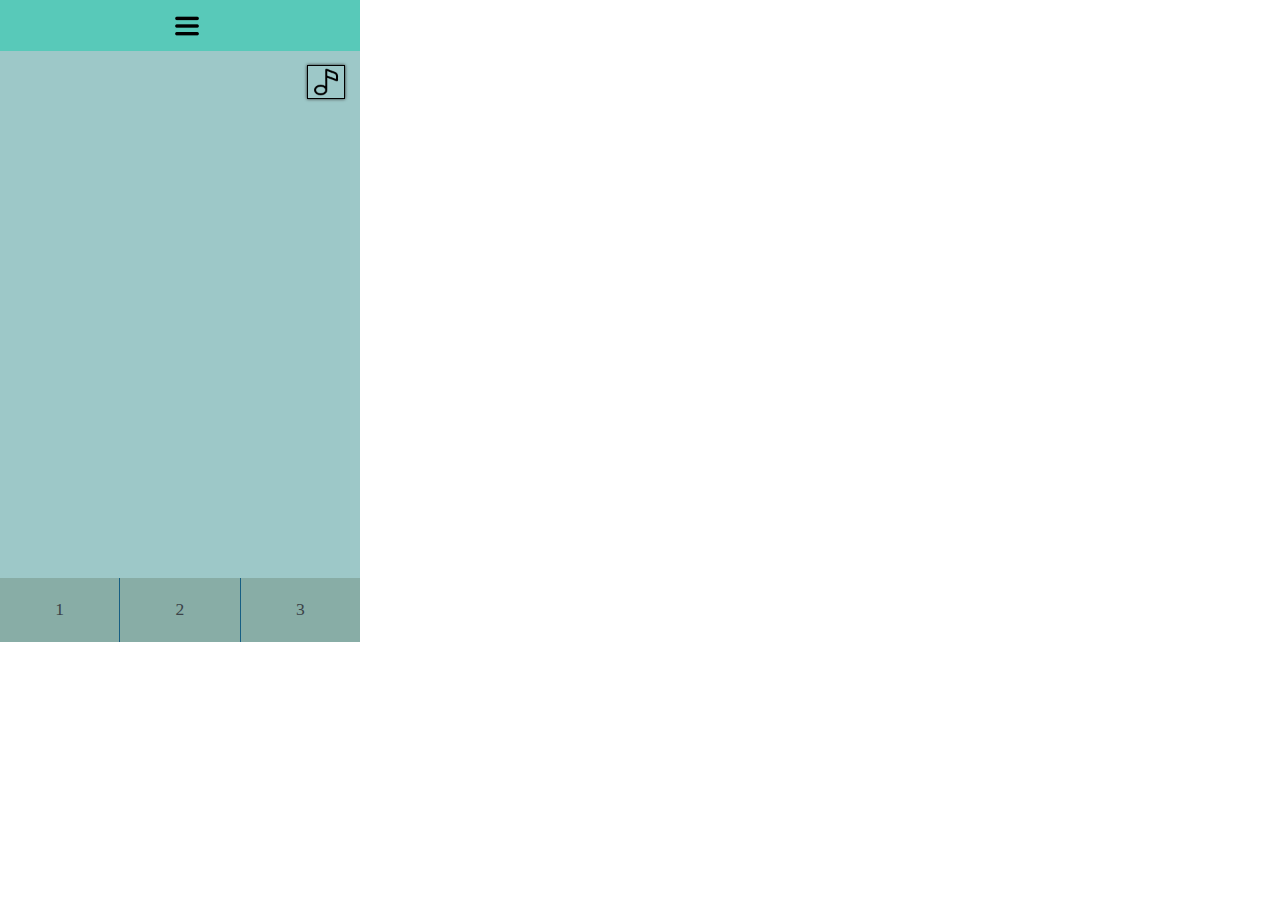
<file: myPhone/index.html>
<!DOCTYPE html>
<html lang="en">
<head>
    <meta charset="UTF-8">
    <meta name="viewport" content="width=device-width, initial-scale=1.0">
    <title>Document</title>
    <script src="js.js"></script>
    <link rel="shortcut icon" href="img/favicon.ico" type="image/x-icon">
    <style>
        *{
            margin:0;
            padding:0;
            list-style:none;
            text-decoration:none;
        }
        article{
            width:360px;   
            height:642px;
            position:relative;
            overflow:hidden;
        }
        #page{
            width:100%;
            height:100%;
            position:absolute;
            z-index: 1;
        }
        #page>section{
            width:360px;
            height:642px;
            float:left;
        }
        #main-page{background: #9DC8C8}
        #page>section:nth-of-type(2){background:#69b076}
        #page>section:nth-of-type(3){background:#5654a2}
        #Btn{
            background:#88ada6;
            width:100%;
            height:10%;
            bottom:0;
            position:absolute;
            display:flex;
            align-items:center;
            z-index: 3;
        }
        #Btn>li{
            flex:1 1 30%;
            min-height:100%;
            display:flex;
            font-size:1.1em;
            border-right:1px solid #165e83;
            align-items:center;
            justify-content:center;
            color:#3b4348;
        }
        #Btn>li:last-child{border:none;}
        #more{
            position:absolute;
            width:100%;
            height:40%;
            background: rgba(88, 201, 185,1);
            z-index: 10;
            top:-32%;
        }
        #more>ul{
            display:flex;
            width:100%;
            height:80%;
            flex-direction:column;
            align-items:center;
            justify-content:space-evenly;
        }
        #more>ul>li{
            border-radius:3%;
            box-shadow:0 0 2px #000;
            height:20%;
            width:50%;
            display:flex;
            align-items:center;
            justify-content:center;
            cursor:pointer;
        }
        #more>ul>li>a{
            width:100%;
            height:100%;
            display:flex;
            align-items:center;
            justify-content:center;
            color:#3b4348;
        }
        #show{
            width:100%;
            height:20%;
            display:flex;
            align-items:center;
            justify-content:center;
        }
        #show>img{width:24px;height:24px; cursor:pointer; margin-left:4%;}
        #more>ul>li:nth-of-type(1){background:#ee827c}
        #more>ul>li:nth-of-type(2){background:#f0908d}
        #more>ul>li:nth-of-type(3){background:#f2a0a1}
        #main-page {
            display:flex;
            flex-direction:column;
            align-items:center;
        }
        .music{
            margin-top:18%;
            position:absolute;
            right:15px;
            box-shadow: 0 0 3px rgb(39, 34, 34);
            width:10%;
            height:5%;
            border:1px solid black;
            display:flex;
            justify-content:center;
            z-index: 4;
        }
        .music>img{
            width:32px;
            height:32px;
            display:inline-block;
            animation-name:sway;
            animation-timing-function:ease-in-out;
            animation-duration:1s;
            animation-iteration-count:infinite;
            animation-direction:alternate;
            animation-play-state:paused;
        }
        .sentence{
            width:70%;
            min-height:20%;
            margin-top:60%;
            font-size:1.2em;
            font-family: 'Courier New', Courier, monospace;
            line-height:25px;
            text-indent:2em;
        }
        #message>img, #from>bdo>img{
            width:16.8px;
            height:16.8px;
            display:inline-block;
        }
        #from{
            margin-top:19px;
            min-width:100%;
            height:20%;
            text-indent:0;
            position:relative;
            display:flex;
            justify-content: flex-end;
        }
        @keyframes sway{
            0%{
                transform:rotate(-20deg);
            }
            100%{
                transform:rotate(20deg);
            }
        }
    </style>
        <script>
            window.onload=()=>
            {
                    oPage_width();
                    varyPage();
                    loadMusic();
                    loadText(2);
                    //1 ==> music 评论
                    //2 ==> sentence
                    dropPage();
            }
    
        </script>
</head>
<body>
    <article>
        <div id="more">
            <ul>
                <li><a href="main/mainWeb/index.html">主页</a></li>
                <li><a href="main/mainWeb/login.html">登录</a></li>
                <li><a href="main/Iphone/index.html">关于</a></li>
            </ul>
            <div id="show"> <img src="img/more.png" alt=""></div>
        </div>
        <div class="music"><img src="img/Music.png" alt=""></div>
        <div id="page">
            <section id="main-page">
                <div class="sentence">
                    <div id="message"></div>
                <div id="from">
                    <bdo dir="rtl"></bdo>
                </div>
                </div>
            </section>
            <section></section>
            <section></section>
        </div>

        <ul id="Btn">
            <li>1</li>
            <li>2</li>
            <li>3</li>
        </ul>
    </article>
</body>
</html>
</file>
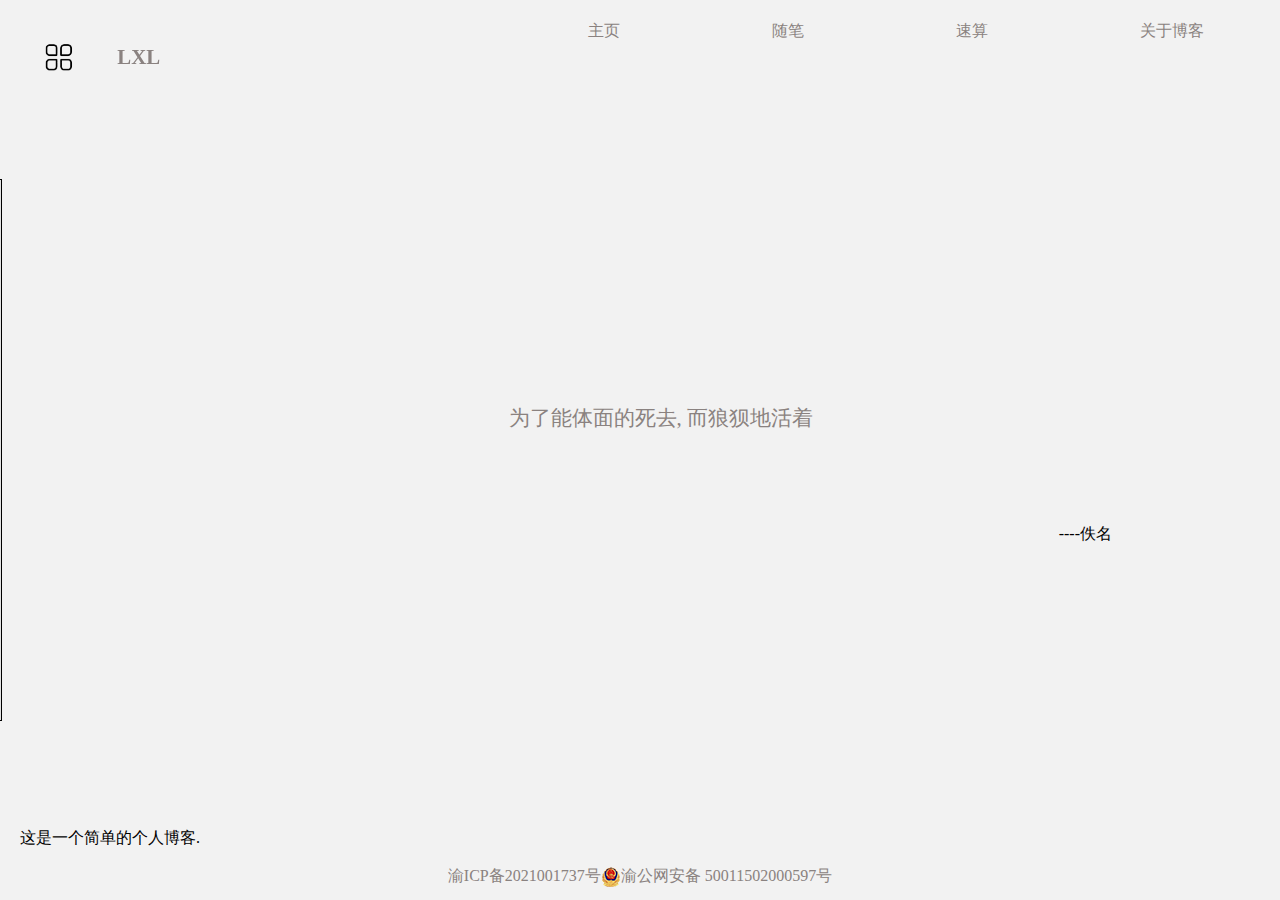
<file: myweb/index.html>
<!DOCTYPE html>
<html lang="en">
<head>
    <meta charset="UTF-8">
    <meta name="viewport" content="width=device-width, initial-scale=1.0">
    <title>LXL</title>
    <script src="js/myFuntion.js" async></script>
    <link rel="Shortcut" href="img/1.ico">
    <link rel="Bookmark" href="img/1.ico">
    <link rel="shortcut icon" href="img/1.ico" type="image/x-icon">
    <link rel="stylesheet" href="css/public.css">
    <link rel="stylesheet" href="css/main.css">
    <script>
        window.onload=()=>
        {
            //1 点击more, show(nav), 
            slip();
            //2 页面load, 获取语句
            loadText('https://v1.hitokoto.cn',0);
        }
    </script>
</head>
<body class="select" oncontextmenu="window.event.returnValue=false;" oncopy="return false">
    <article id="box">
        <header>
            <div id="title">
                <img src="img/more.png" alt="more picture">
                <a href="javascript:;">LXL</a>
            </div>
            <ul id="nav">
                <li><a href="javascript:;">主页</a></li>
                <li><a href="note.html">随笔</a></li>
                <li><a href="cal.html">速算</a></li>
                <li><a href="javascript:;">关于博客</a></li>
            </ul>
        </header>

        <nav id="slip">
            <ul>
                <li><a href="javascript:;">主页</a></li>
                <li><a href="note.html">随笔</a></li>
                <li><a href="cal.html">速算</a></li>
                <li><a href="calendar.html">日历</a></li>
                <li><a href="time.html">Time</a></li>
                <li><a href="javascript:;">关于博客</a></li>
            </ul>
        </nav>

        <main>
            <div id="content">&nbsp;</div>
            <div id="from">&nbsp;</div>
        </main>

        <footer>
            
            <div id="more">
                这是一个简单的个人博客.
            </div>
            <div id="Bei">
                <a href="https://beian.miit.gov.cn/" target="_blank">渝ICP备2021001737号</a>
                <img src="img/备案图标.png" alt="">
                <a target="_blank" href="http://www.beian.gov.cn/portal/registerSystemInfo?recordcode=50011502000597" >渝公网安备 50011502000597号</a>
            </div>
        </footer>
    </article>
    <script src="js/slide.js"></script>
</body>
</html>
</file>
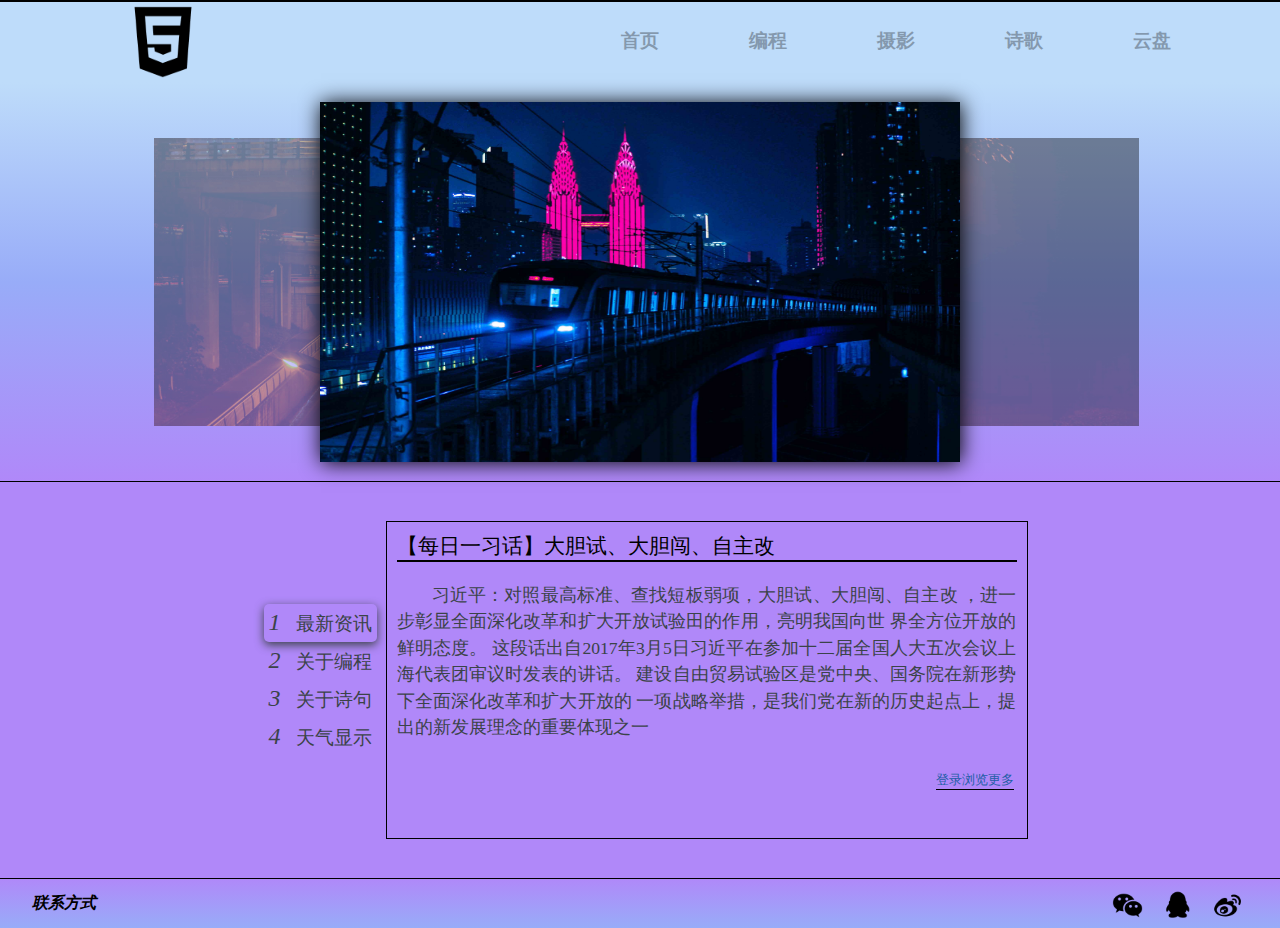
<file: myPhone/main/mainWeb/index.html>
<!DOCTYPE html>
<html lang="en">
<head>
	<meta charset="UTF-8">
	<meta name="viewport" content="width=device-width, initial-scale=1.0">
	<meta http-equiv="X-UA-Compatible" content="ie=edge">
	<link rel="shortcut icon" href="img/icon/favicon.ico" type="image/x-icon">
	<link rel="stylesheet" href="css/sheet.css">
	<title>主页</title>
</head>
<body>
		<header ondragstart="return false">
			<div class="top">
				<a href="../Iphone/index.html"><img src="img/icon/logo_html5.png" /></a>
				<nav>
					<a href="javascript:;">首页</a>
					<a href="javascript:;">编程</a>
					<a href="javascript:;">摄影</a>
					<a href="javascript:;">诗歌</a>
					<a href="javascript:;">云盘</a>
				</nav>
			</div>
		</header>

		<section id="x" class="banner">
			<div id="Btn-left"><img src="img/1.png" /></div>
			<div id="Btn-right"><img  src="img/1.png" /></div>


			<a class="Mark-left"></a>
			<a class="Mark-right"></a>
			<ul>
				<li class="left scale"><img  src="img/1.jpg" /></li>
				<li class="center"><img src="img/2.jpg"/></li>
				<li class="right scale"><img src="img/3.jpg"/></li>
			</ul>
		</section>
		<section class="text" ondragstart="return false;">
			<nav class="catalog">
				<ul>
					<li class="toBig">1最新资讯</li>
					<li>2关于编程</li>
					<li>3关于诗句</li>
					<li>4天气显示</li>
				</ul>
			</nav>

			<main>
				<div class="ov1">
					<p>【每日一习话】大胆试、大胆闯、自主改</p>
					<div class="content">
						习近平：对照最高标准、查找短板弱项，大胆试、大胆闯、自主改
						，进一步彰显全面深化改革和扩大开放试验田的作用，亮明我国向世
						界全方位开放的鲜明态度。
						这段话出自2017年3月5日习近平在参加十二届全国人大五次会议上
						海代表团审议时发表的讲话。
						建设自由贸易试验区是党中央、国务院在新形势下全面深化改革和扩大开放的
						一项战略举措，是我们党在新的历史起点上，提出的新发展理念的重要体现之一
					</div>
				</div>
				<div class="ov2">
					<p>Joseph Marie Jacquard用打孔卡为一台织布机编写指令</p>
					<div class="content">
						在挂毯上织出了“hello, world”字样。当时的reddit网友对这项工作的反响并不热
						烈，因为它既缺少尾递归调用，又不支持并发，而且甚至都没有注意在拼写时恰当地区分大小写。
						Jacquard织布机是第一台可进行程序控制的织布机。用打孔卡进行编程的概念，直到电
						子计算机被发明出来之后仍然被广泛运用。
						最早的Hello World程序（出自K&R C）打印的是全小写的字符串："hello, world"。
						在许多英文技术社区里，不正确地使用大小写发贴会被视作是小白的行为。（如把“Python”拼
						作“python”，把“FreeBSD”拼作“freebsd”，把“Qt”拼作“QT”）
					</div>
				</div>
				<div class="ov3">
					<p>&nbsp;&nbsp;关于诗句</p>
					<div class="content">
					</div>
				</div>
				<div class="ov4">
					<p>&nbsp;&nbsp;天气显示</p>
					<div class="content">
					</div>
				</div>

				<a href="login.html">登录浏览更多</a>
			</main>
		</section>
		

		<footer>
			<address><a href="javascript:;" onclick="myTel()">联系方式</a></address>
			<span>
				<a href="javascript:;"><img src="img/icon/weib.png"/></a>
				<a href="javascript:;"><img src="img/icon/QQ.png"/> </a>
				<a href="javascript:;"><img src="img/icon/wechat.png"/></a>
			</span>
		</footer>

		<script src="./js/js_pass.js"></script>
		<script src="./js/Js_use.js"></script>
</body>
</html>
</file>
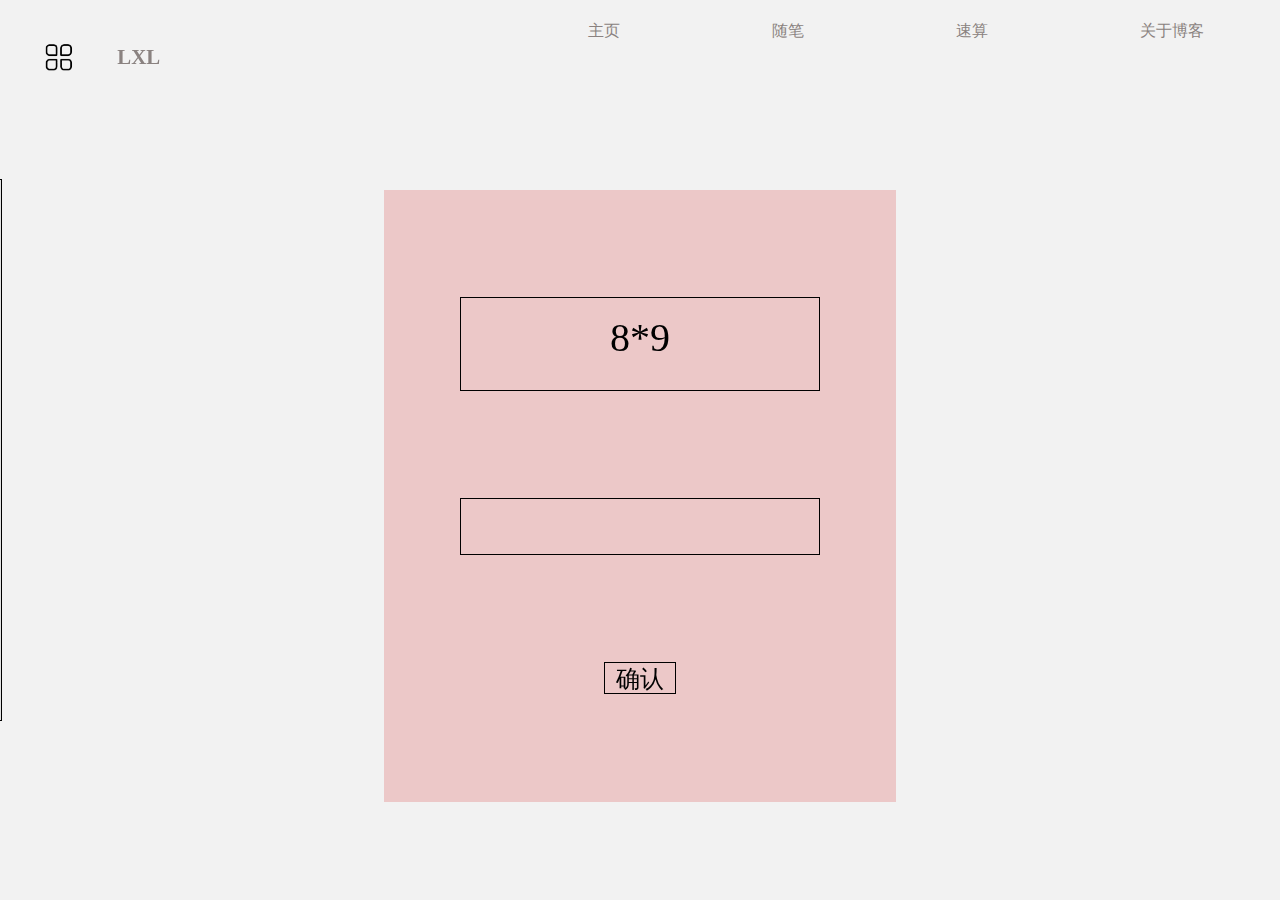
<file: myweb/cal.html>
<!DOCTYPE html>
<html lang="en">
<head>
    <meta charset="UTF-8">
    <meta name="viewport" content="width=device-width, initial-scale=1.0">
    <title>LXL</title>
    <script src="js/myFuntion.js" async></script>
    <link rel="Shortcut" href="img/1.ico">
    <link rel="Bookmark" href="img/1.ico">
    <link rel="shortcut icon" href="img/1.ico" type="image/x-icon">
    <link rel="stylesheet" href="css/public.css">
    <link rel="stylesheet" href="css/cal.css">
    <script>
        window.onload=()=>
        {
            //1 点击more, show(nav), 
            slip();
            main();
            
        }
    </script>
</head>
<body class="select" oncontextmenu="window.event.returnValue=false;" oncopy="return false">
    <article id="box">
        <header>
            <div id="title">
                <img src="img/more.png" alt="">
                <a href="">LXL</a>
            </div>
            <ul id="nav">
                <li><a href="index.html">主页</a></li>
                <li><a href="note.html">随笔</a></li>
                <li><a href="cal.html">速算</a></li>
                <li><a href="#">关于博客</a></li>
            </ul>
        </header>

        <nav id="slip">
            <ul>
                <li><a href="index.html">主页</a></li>
                <li><a href="note.html">随笔</a></li>
                <li><a href="cal.html">速算</a></li>
                <li><a href="calendar.html">日历</a></li>
                <li><a href="time.html">Time</a></li>
                <li><a href="#">关于博客</a></li>
            </ul>
        </nav>

        <main>
            <div id="content">
                <div class="t">
                    <ul>
                        <li class="exper"></li>
                        <li class="answer">
                            <input type="text">
                        </li>
                        <li>确认</li>
                    </ul>
                </div>
                <div class="f c3">
                    <ul>
                        <li class="exper"></li>
                        <li class="answer">
                            <input type="text">
                        </li>
                        <li>确认</li>
                    </ul>
                </div>
            </div>
        </main>
    </article>
    <script src="js/slide.js"></script>
    <script src="js/cal.js"></script>
</body>
</html>
</file>
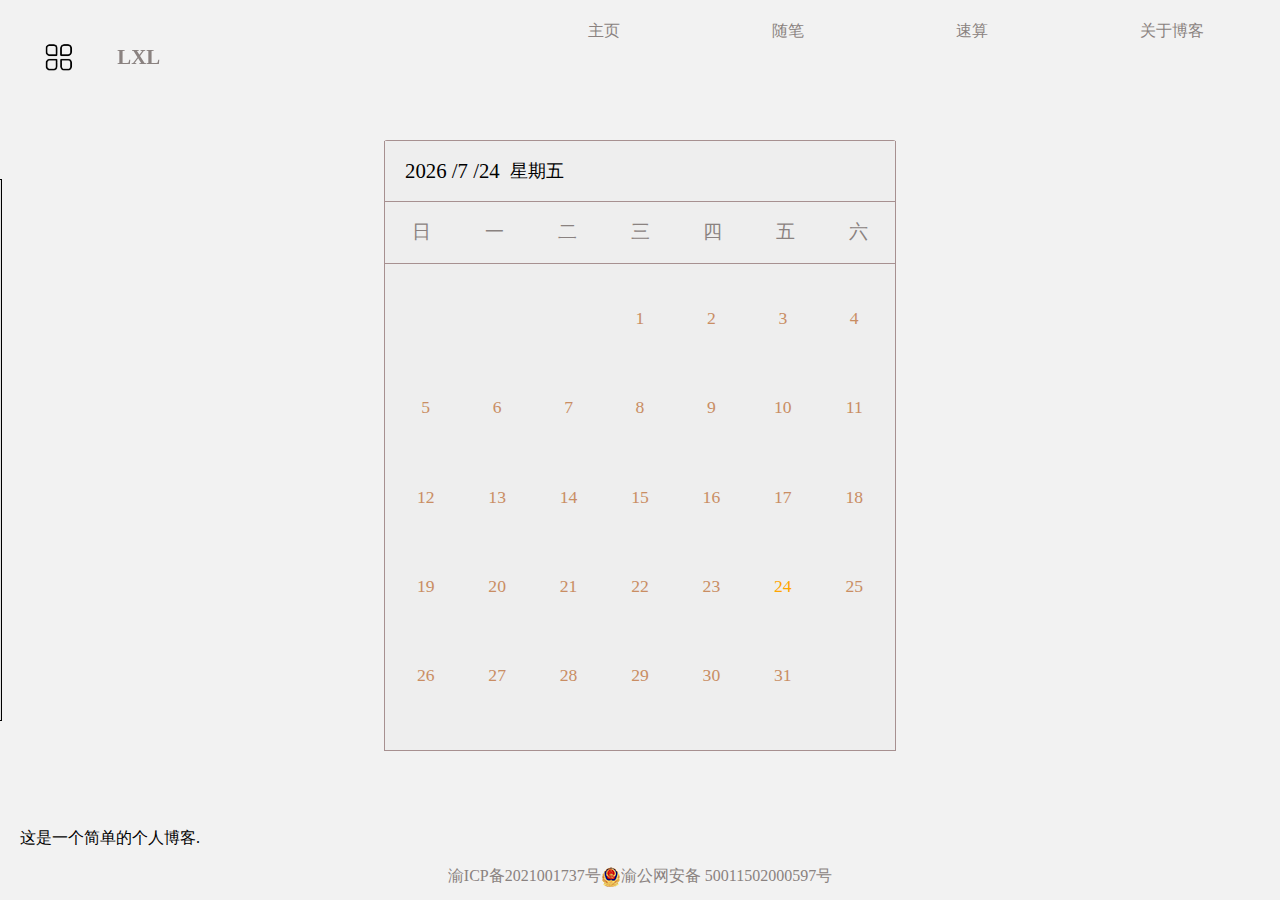
<file: myweb/calendar.html>
<!DOCTYPE html>
<html lang="en">
<head>
    <meta charset="UTF-8">
    <meta name="viewport" content="width=device-width, initial-scale=1.0">
    <title>LXL</title>
    <script src="js/myFuntion.js" async></script>
    <link rel="Shortcut" href="img/1.ico">
    <link rel="Bookmark" href="img/1.ico">
    <link rel="shortcut icon" href="img/1.ico" type="image/x-icon">
    <link rel="stylesheet" href="css/public.css">
    <link rel="stylesheet" href="css/calendar.css" >
    <script>
        window.onload=()=>
        {
            //1 点击more, show(nav), 
            slip();
            getMyTime();
        }
    </script>
</head>
<body class="select" oncontextmenu="window.event.returnValue=false;" oncopy="return false">
    <article id="box">
        <header>
            <div id="title">
                <img src="img/more.png" alt="">
                <a href="">LXL</a>
            </div>
            <ul id="nav">
                <li><a href="index.html">主页</a></li>
                <li><a href="note.html">随笔</a></li>
                <li><a href="cal.html">速算</a></li>
                <li><a href="javascript:;">关于博客</a></li>
            </ul>
        </header>

        <nav id="slip">
            <ul>
                <li><a href="index.html">主页</a></li>
                <li><a href="note.html">随笔</a></li>
                <li><a href="cal.html">速算</a></li>
                <li><a href="javascript:;">日历</a></li>
                <li><a href="time.html">Time</a></li>
                <li><a href="javascript:;">关于博客</a></li>
            </ul>
        </nav>

        <main>
            <div id="content">
                <div class="years">
                    <span>0000/00/00 </span>
                    <span>星期一</span>
                </div>
                <ul class="weeks">
                    <li>日</li>
                    <li>一</li>
                    <li>二</li>
                    <li>三</li>
                    <li>四</li>
                    <li>五</li>
                    <li>六</li>
                </ul>

                <div class="days">
                    <table id="daysTab">
                        <tr>
                            <td>&nbsp;</td>
                            <td>&nbsp;</td>
                            <td>&nbsp;</td>
                            <td>&nbsp;</td>
                            <td>&nbsp;</td>
                            <td>&nbsp;</td>
                            <td>&nbsp;</td>
                        </tr>
                        
                        <tr>
                            <td>0</td>
                            <td>0</td>
                            <td>0</td>
                            <td>0</td>
                            <td>0</td>
                            <td>0</td>
                            <td>0</td>
                        </tr>
                        
                        <tr>
                            <td>0</td>
                            <td>0</td>
                            <td>0</td>
                            <td>0</td>
                            <td>0</td>
                            <td>0</td>
                            <td>0</td>
                        </tr>
                        
                        <tr>
                            <td>0</td>
                            <td>0</td>
                            <td>0</td>
                            <td>0</td>
                            <td>0</td>
                            <td>0</td>
                            <td>0</td>
                        </tr>
                        
                        <tr>
                            <td>0</td>
                            <td>0</td>
                            <td>0</td>
                            <td>0</td>
                            <td>0</td>
                            <td>0</td>
                            <td>0</td>
                        </tr>
                        <tr>
                            <td>0</td>
                            <td>0</td>
                            <td>0</td>
                            <td>0</td>
                            <td>0</td>
                            <td>0</td>
                            <td>0</td>
                        </tr>
                    </table>
                </div>
            </div>
        </main>

        <footer>
            
            <div id="more">
                这是一个简单的个人博客.
            </div>
            <div id="Bei">
                <a href="https://beian.miit.gov.cn/" target="_blank">渝ICP备2021001737号</a>
                <img src="img/备案图标.png" alt="">
                <a target="_blank" href="http://www.beian.gov.cn/portal/registerSystemInfo?recordcode=50011502000597" >渝公网安备 50011502000597号</a>
            </div>
        </footer>
    </article>
    <script src="js/slide.js"></script>
    <script src="js/calendar.js"></script>
</body>
</html>
</file>
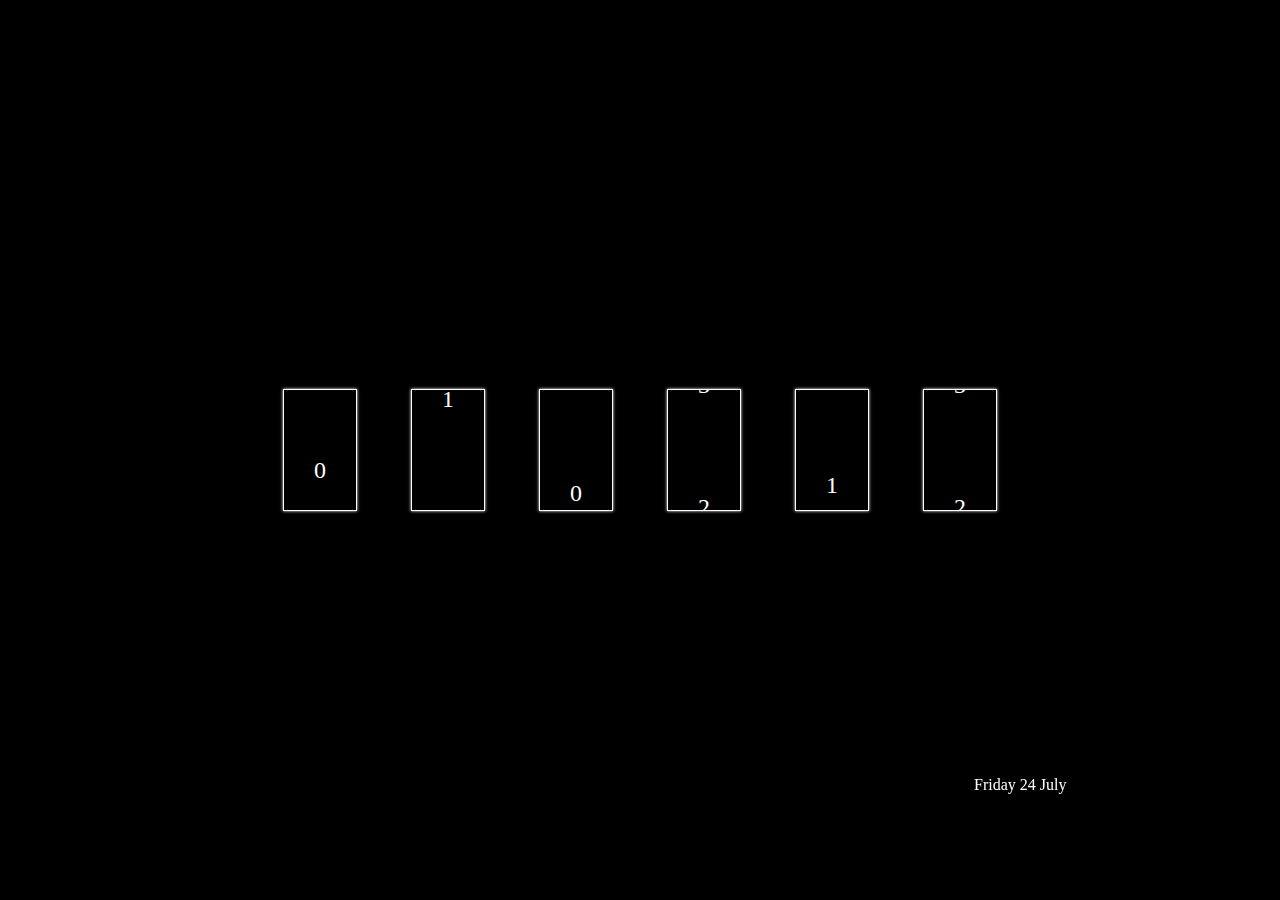
<file: myweb/time.html>
<!DOCTYPE html>
<html lang="en">
<head>
    <meta charset="UTF-8">
    <meta name="viewport" content="width=device-width, initial-scale=1.0">
    <title>Time</title>
    <script src="js/myFuntion.js"></script>
    <link rel="stylesheet" href="css/time.css">
    <style>
        *{
            margin:0;
            padding:0;
            list-style:none;
            text-decoration:none;
        }
        .select
        {
            -webkit-user-drag: none;
            -webkit-user-select: none;
            -moz-user-select: none;
            -webkit-touch-callout:none;
            -khtml-user-select:none;
            -ms-user-select: none;
            user-select: none;
        }
    </style>
    <script>
        window.onload=()=>
        {
            t();
            writeTime();
        }
    </script>
</head>
<body class="select" oncontextmenu="window.event.returnValue=false;" oncopy="return false">
    <article id="box">
        <div id="time">
            <section>
                <ul>
                    <li>0</li>
                    <li>2</li>
                    <li>1</li>
                    <li>0</li>
                </ul>
            </section>
            <section>
                <ul>
                    <li>0</li>
                    <li>9</li>
                    <li>8</li>
                    <li>7</li>
                    <li>6</li>
                    <li>5</li>
                    <li>4</li>
                    <li>3</li>
                    <li>2</li>
                    <li>1</li>
                    <li>0</li>
                </ul>
            </section>
            <section>
                <ul>
                    <li>0</li>
                    <li>5</li>
                    <li>4</li>
                    <li>3</li>
                    <li>2</li>
                    <li>1</li>
                    <li>0</li>
                </ul>
            </section>
            <section>
                <ul>
                    <li>0</li>
                    <li>9</li>
                    <li>8</li>
                    <li>7</li>
                    <li>6</li>
                    <li>5</li>
                    <li>4</li>
                    <li>3</li>
                    <li>2</li>
                    <li>1</li>
                    <li>0</li>
                </ul>
            </section>
            <section>
                <ul>
                    <li>0</li>
                    <li>5</li>
                    <li>4</li>
                    <li>3</li>
                    <li>2</li>
                    <li>1</li>
                    <li>0</li>
                </ul>
            </section>
            <section>
                <ul>
                    <li>0</li>
                    <li>9</li>
                    <li>8</li>
                    <li>7</li>
                    <li>6</li>
                    <li>5</li>
                    <li>4</li>
                    <li>3</li>
                    <li>2</li>
                    <li>1</li>
                    <li>0</li>
                </ul>
            </section>
        </div>

        <div class="month"></div>
    </article>
    <script src="js/time.js" async></script>
</body>
</html>
</file>
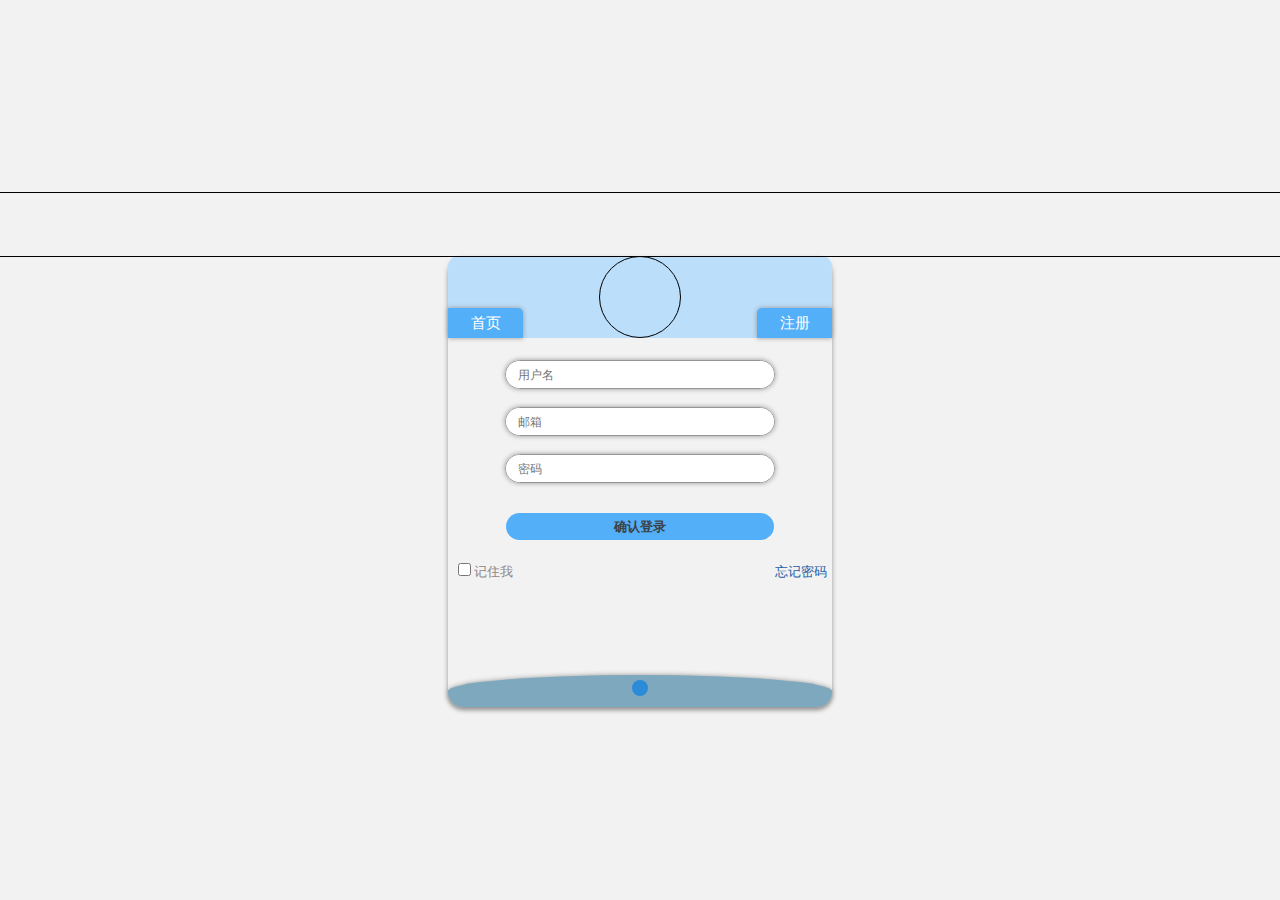
<file: myPhone/main/mainWeb/login.html>
<!DOCTYPE html>
<html lang="en">
<head>
    <meta charset="UTF-8">
    <meta name="viewport" content="width=device-width, initial-scale=1.0">
    <link rel="shortcut icon" href="img/icon/favicon.ico" type="image/x-icon">
    <title>登录</title>
    <style>
        *{
            margin:0;
            padding:0;
            list-style:none;
            text-decoration:none;
        }
        body,html{height:100%;}
        article{
            width:100%;
            height:100%;
            display:flex;
            flex-direction:column;
            align-items:center;
            justify-content:center;
            -moz-user-select: none;
            -moz-user-drag:none;
            -webkit-user-select: none;
            -webkit-user-drag: none;
            user-select: none;
            background:rgba(230,230,230,0.5);
        }
        article.op::before
        {
            content:" ";
            display:block;
            position:absolute;
            width:100%;
            height:100%;
            opacity: 0.8;
            background-color:rgba(27, 31, 34,0.8);
        }
        article>.major{
            min-width:30%;
            min-height:28.15em;
            border-radius:15px;
            box-shadow:0 3px 5px #969696;
            display:flex;
            flex-direction:column;
            align-items: center;
        }
        .nav{
            width:100%;
            height:7%;
            position: relative;
            outline:1px solid black;
        }
        .remind{
            max-width:25%;
            max-height:12.15em;
            border-radius:15px;
            box-shadow:0 0px 5px #969696;
            position:absolute;
            background-color:rgba(236, 226, 226,0.9);
            padding:0 15px;
            display:none;
            flex-direction:column;  
            align-items: center;
        }
        .remind h1{
            margin-top:2%;
        }
        .remind .rule{
            margin-top:8%;
            flex-basis: 100px;
            max-width:70%;
            border:2px solid rgb(204, 196, 196);
            text-indent:2em;
            font-size:15px;
        }
        .remind button{
            min-width:20%;
            flex-basis: 30px;
            text-align:center;
            border:none;
            color: #2b342b;
            cursor:pointer;
            box-shadow:0 0 5px #969696;
            margin-top:2%;
            }

        .major>header{
            width:100%;
            height:7.0375em;
            border-radius:10px 10px 0 0;
            display:flex;
            align-items: flex-end;
            justify-content: space-between;
            background-color:#bbdefb;
        }
        header::before{
            content:" ";
            display:block;
            width:80px;
            height:80px;
            align-self: center;
            border-radius:50%;
            border:1px solid black;
            order:2;
        }
        header>a{
            display:block;
            width:5em;
            height:2em;
            line-height:2em;
            font-size:15px;
            box-shadow:0 0 5px 0px #969696;
            background-color:#54aff9;
            color:white;
            text-align:center;
        }
        header>a:nth-of-type(1){
            border-radius: 0 5px 0 0;
            order:1;
        }
        header>a:nth-of-type(2){
            border-radius:5px 0 0 0;
            order:3;
        }
        .major>main{width:100%;height:100%;}
        .major>main>form{
            width:100%;
            height:16.89em;
            box-sizing:content-box;
            display:flex;
            flex-direction: column;
            align-items:center;
            justify-content: center;
        }
        form>.inpBorder{
            width:70%;
            height:10%;
            border:1px solid #969696;
            border-radius:15px;
            box-shadow:0 0 5px #969696;
            position:relative;
        }
        form>.inpBorder>input{
            width:100%;
            height:100%;
            border-radius:15px;
            outline:none;
            border:none;
            text-indent:1em;
            font-size:12px;
        }
        main>form>aside{
            width:100%;
            padding:5px;
            box-sizing:border-box;
            display:flex;
            justify-content: space-between;
            align-items:center;
            font-size:small;
            color:#8f8686;
        }
        aside>div{
            margin-left:5px;
        }
        aside>a{
            color:#235ea7;
            
        }
        input[type="submit"]
        {   
            margin-top:30px;
            width:70%;
            height:10%;
            color:#3b4348;
            font-weight:bold;
            text-indent:0;
            border:none;
            background-color:#54aff9;
            border-radius:15px;
        }
        input[type="submit"]:hover
        {   
            transition: all 0.5s;
            border-radius: 0px;
        }
        footer{
            min-width:100%;
            min-height:4.2em;
            /* border:1px solid black; */
            display:flex;
            align-items:flex-end;
        }
        footer>div{
            height:2em;
            width:100%;
            border-radius: 50% 50% 15px 15px;
            background-color:#7ea8bd;
            box-shadow:0 0 5px #969696;
        }
        footer>div>a{
            display:block;
            width:1em;
            height:1em;
            border-radius:50%;
            background:#000;
            margin:5px auto 0;
            background-color:#2c8bd8;
        }
        @media screen and (max-width:860px)
        {
            article>.major{
                min-width:50%;
            }
            header>a{
            width:3.6em;
            height:1.4075em;
            line-height:1.4075em;
            font-size:14px;
            }
            .remind{
                min-width:40%;
                min-height:12.15em;
            }
        }
        @media screen and (max-width:534px)
        {
            article>.major{
                min-width:70%;
            }
            .remind{
                min-width:50%;
            }
        }
        @media screen and (max-width:370px)
        {
            article>.major{
                min-width:80%;
            }
            .remind{
                min-width:60%;
            }
        }
    </style>
</head>
<body>
    <article id="box">
        <div class="nav"></div>
        <section class="major">
            <header>
                <a href="">首页</a>
                <a href="">注册</a>
            </header>

            <main>
                <!-- php/login.php -->
                <form action="" method="post">
                    <div class="inpBorder">
                        <input type="text" name="userName" placeholder="用户名" onblur="checkUser()">
                        
                    </div>
                <br>
                    <div class="inpBorder">
                        <input type="email" name="userEmail" placeholder="邮箱">
                    </div>
                <br>

                    <div class="inpBorder">
                        <input type="password" name="userPass" placeholder="密码">
                    </div>

                <input type="submit" value="确认登录">

                <br>

                <aside>
                        <div>
                            <input type="checkbox" name="userCookie" id="ck">
                            <label for="ck">记住我</label>
                        </div>

                    <a href="">忘记密码</a>
                </aside>
                </form>
            </main>

            <footer>
                <div>
                    <a href=""></a>
                </div>
            </footer>
        </section>

        <section class="remind">
            <h1>温馨提示</h1>
            <div class="rule">
                用户名格式不对, 应为5~8位字符, 
                第一位不能为数字,不能有空格
            </div>
            
            <button>确定</button>
        </section>
    </article>

    <script>
        let oForm = document.getElementsByTagName('form')[0];

        let user = document.querySelector('input[type=text]');
        let pass = document.querySelector('input[type=password]');
        let email = document.querySelector('input[type=email]');
        let div_inp = document.querySelectorAll('.inpBorder');

        let remind_div = document.querySelector('.remind');

        let remind_butt = remind_div.querySelector('button');
        
        remind_butt.onclick=()=>
        {
            remind_div.style.display = 'none';
        }
        function checkUser()
        {
            
            let re = /^[^\d]{1}[\w]{4,7}$/g;


            if(!re.test(user.value))
            {
                // alert('用户名格式不对, 应为5~8位字符, 第一位不能为数字,不能有空格');
                remind_div.style.display = 'flex';
            }
        }

</script>
</body>
</html>
</file>
<file: myweb/css/public.css>
*{
    margin:0;
    padding:0;
    list-style:none;
    text-decoration:none;
}
.select
{
    -webkit-user-drag: none;
    -webkit-user-select: none;
    -moz-user-select: none;
    -webkit-touch-callout:none;
    -khtml-user-select:none;
    -ms-user-select: none;
    user-select: none;
}
html,body{height:100%;}
#box{width:100%;height:100%; min-height:642px; min-width:360px; background:rgba(230,230,230,0.5); position:relative;}
header{
    width:100%;
    height:7%;
    position: relative;
}
#title{
    width:16%;
    height:inherit;
    position:fixed;
    display:flex;
    align-items: center;
    justify-content:space-evenly;
    font-weight:bold;
    font-size:1.3em;
    top:25px;
}
#title>img{
    cursor:pointer;
    width:28px;
    height:28px;
}
#nav{
    float:right;
    width:60%;
    height:100%;
    display:flex;
    justify-content: space-around;
    align-items: center;
}
#more{
    width:100%;
    height:40%;
    box-sizing:border-box;
    padding-left:20px;
}
#Bei{
    width:100%;
    height:55%;
    display:flex;
    justify-content:center;
    align-items:center;
    box-sizing:border-box;
}
a{color:#8a8280;}
#slip{
    width:15%;
    height:60%;
    top:50%;
    transform:translateY(-50%);
    position: fixed;
    left:-15%;
    background:rgba(210,210,210,0.5);
    z-index: 3;
    border:1px solid black;
}
#slip>ul
{
    width:100%;
    height:100%;
    display:flex;
    flex-direction:column;
    justify-content:space-evenly;
}
#slip>ul>li
{
    box-sizing:border-box;
    padding-left:25px;
}
#slip>ul>li>a{color:dimgray;}
#box .active
{
    color:orange;
}
@media screen and (max-width:500px)
{
    header{height:5%;}
    #nav{display:none;}
    #title{width:30%; left:7px;}
    footer{font-size:0.8em;}
    #more{padding-top:5px;}
    #slip{width:40%;  font-size:0.8em; left:-40%;}
}
</file>
<file: myweb/css/main.css>
main{
    width:100%;
    height:85%;
    display:flex;
    flex-direction:column;
    justify-content: center;
    align-items: center;
}
#content{
    width:80%;
    min-height:20%;
    font-size:1.3em;
    color:#8a8280;
    text-indent:2em;
    display:flex;
    justify-content: center;
    align-items: center;
}
#from{
    margin-top:30px;
    width:80%;
    height:26px;
    text-align:right;
    box-sizing:border-box;
    padding-right:40px;
}
footer{
    width:100%;
    height:8%;
}

@media screen and (max-width:840px)
{
    #slip{width:25%; font-size:0.8em; left:-40%;}
}
@media screen and (max-width:600px)
{
    #slip{width:27%;font-size:0.8em; left:-40%;}
}
</file>
<file: myPhone/main/mainWeb/css/sheet.css>
*{
    margin:0;
    padding:0;
    list-style-type:none;
    text-decoration:none;
    
}
header>div.top{
    width:100%;
    height:5em;
    background:#bedcfa;
}
header>div.top>a{
    display:block;
    width:10%;
    height:80px;
    margin-left:10%;
    float:left;
}
body
{
    -webkit-user-select: none;
    -webkit-user-drag:none;
}
header>div.top>a>img{
    width:70px;
    height:80px;
}
header>div.top>nav{
    width:50%;
    float:right;
    margin-top:2%;
    margin-right:5%;
    background:#bedcfa;
    opacity:0.3;
    display: flex;
    align-items: center;
    justify-content: center;
}
header nav>a{
    width:20%;
    color:black;
    font-size:19px;
    font-size:1.1875rem;
    font-weight:bold;
    text-align:center;
}
@media screen and (max-width:400px)
{
    header>div.top>nav{
        width:60%;
        float:right;
        margin-top:2%;
        margin-right:5%;
        background:#bedcfa;
        opacity:0.3;
        }

        header nav>a{
            display:block;
            float:left;
            width:20%;
            min-height:3.125em;
            line-height:3.125em;
            color:black;
            font-size:0.875rem;
            font-weight:bold;
            text-align:center;
        }
}
header::before{
    display:block;
    width:100%;
    height:2px;
    background:black;
    content:'';
}

header nav>a:hover
{
    box-shadow:1px 1px 15px #b088f9;
    color:#34626c;
}
section.banner{
    width:100%;
    height:400px;
    background:linear-gradient(#bedcfa,#98acf8,#b088f9);
}
section.banner > ul
{
    width:100%;
    height:100%;
    position:relative;
}
section.banner > ul>li{
    margin-top:20px;
    width:50%;
    height:90%;
    position:absolute;
    z-index: 20;
    transition: all 3s ease;
} 
section.banner li>img{
    width:100%;
    height:100%;
}
section li.left{
    left:7%;
}
section li.center{
    left:25%;
    z-index:2;
    box-shadow:1px 1px 20px black;;
}
section li.right{
    left:44%;
}
section.banner li.scale{
    transform:scale(0.8,0.8);
    opacity:0.4;
    z-index: 5;
}
section.text{
    width:100%;
    max-height:25em;
    background:#b088f9;
    position:relative;
    display:flex;
    align-items:center;
    justify-content:center;
    /*  */
    box-sizing:content-box;
    padding-top:2.5em;
    padding-bottom:2.5em;
    -webkit-user-select: none;
    -webkit-user-drag:none;

    outline:1px solid black;
}

section.text > .catalog
{
    max-width:28%;
    max-height:19.75em; 
}

.catalog ul
{
    min-width:80%;
    max-height:19.75em;
    box-sizing:content-box;
    padding:0.625em;
    display:flex;
    flex-direction: column;
    align-items: center;
    justify-content: space-around;
}
.catalog ul li{
    /* min-height:3.75em; */
    box-sizing:border-box;
    padding:5px;
    /* line-height:3.75em; */
    border-radius:5px;
    cursor:pointer;
    color:#3b4348;
    font-size:1.2em;
}
.catalog ul li.toBig{
    box-shadow:0 3px 10px #3b4348;
}

.catalog ul li::first-letter
{
    font-size:1.25em;
    font-style:italic;
    margin-right:0.625em;
}

section.text>main
{
    width:50%;
    min-height:19.75em;
    outline:1px solid black;
}
main>div
{
    width:100%;
    height:14.75em;
    box-sizing:border-box;
    padding:10px;
    overflow:hidden;
}
main>div>p
{
    font-size:1.3em;
    white-space: nowrap;
    overflow:hidden;
    width:100%;
    border-bottom:2px solid black;
    font-weight:500
}
.content{
    margin-top:20px;
    text-align:justify;
    text-indent:2em;
    line-height:1.5;
    font-size:1.1em;
    color:#3b4348;
}
main>a
{
    font-size:small;
    border-bottom:1px solid black;
    position:relative;
    top:1em;
    right:1em;
    float:right;
    color:#235ea7;
}
.ov2,.ov3,.ov4{display:none;}

@media screen and (max-width:600px)
{
    .catalog ul li
    {
        font-size:0.8em;
    }
    section.text{
        justify-content: space-between;
    }
    section.text>main{
        margin-right:5%;
        min-width:70%;
    }
    main>div>p{
        font-size:1em;
    }

}
footer{
    width:100%;
    max-height:3.125em;
    background:linear-gradient(#b088f9,#98acf8);
    overflow:hidden;
}
footer>address{
    max-width:40%;
    max-height:100%;
    line-height:3.125em;
    text-indent:2em;
    float:left;
}
footer>address>a{text-decoration:none;color:black;font-weight:bold;}
footer>span{
    width:51%;
    height:100%;
    float:right;
    margin-right:20px;
}
footer>span img{
    float:right;
    max-width:35px;
    max-height:35px;
    margin-top:10px;
    margin-right:15px;
}
#Btn-left, #Btn-right{
    max-width:3.125em;
    max-height:3.125em;
    position:absolute;
    top:40%; 
    opacity:0;
    z-index: 3000;
    cursor:pointer;
}
#Btn-left>img, #Btn-right>img
{
    max-width:3.125em;
    max-height:3.125em;
}
#Btn-left{
    left:5%;
    transform: rotate(90deg);
}
#Btn-right{
    right:5%;
    transform:rotate(-90deg);
}
@media screen and (max-width:450px)
{
    #Btn-left,#Btn-right{
        display:none;
    }
}
section a.Mark-left{
    display:block;
    width:10%;
    height:60%;
    position:absolute;
    left:0%;
    top:15%;
    z-index: 2000;
    opacity:0;
}
section a.Mark-right{
    display:block;
    width:10%;
    height:60%;
    position:absolute;
    right:0%;
    top:15%;
    z-index: 2000;
    opacity:0;
}
</file>
<file: myweb/css/cal.css>
main
{
    width:100%;
    height:85%;
    top:50px;
    perspective: 800px;
    position:relative;
    display:flex;
    align-items:center;
    justify-content:center;
}
#content
{
    width:30%;
    height:80%;
    position:absolute;
    transform-style:preserve-3d;
}
#content>div
{
    display:block;
    width:100%;
    height:100%;
    position:absolute;
    left:0;
    top:0;
    backface-visibility: hidden;
    transition:transform 1s;
}
#content>time
{
    position:fixed;
    right:20px;
    top:20px;
    z-index: 1000;
    font-size:29px;
    color:lightseagreen;
}
time>i{font-style: normal;}
.t
{
    background:rgb(236, 200, 200);
    z-index: 2;
}
.f
{background:rgb(150, 189, 150);}
.c1{transform:rotateY(180deg);}
.c2{transform:rotateY(0deg);}
.c3{transform:rotateY(-180deg);}
.t>ul, .f>ul
{
    width:inherit;
    height:inherit;
    display:flex;
    flex-direction:column;
    align-items:center;
    justify-content:space-evenly;
    text-align:center;
    font-family: "宋体";
}
.exper
{
    width:70%;
    min-height:15%;
    border:1px solid black;
    font-size:2.5em;
    text-align:center;
    line-height:80px;
}
.answer
{
    width:70%;
    height:9%;
    border:1px solid black;
    font-size:2em;
}
.answer>input
{
    width:100%;
    height:100%;
    outline:none;
    border:none;
    background:none;
    font-size:1em;
    text-align:center;
}
.answer+li
{
    font-size:1.5em;
    width:70px;
    height:30px;
    border:1px solid black;
    cursor:pointer;
}

@media screen and (max-width:1300px)
{
    #content
    {
        width:40%;
    }
}
@media screen and (max-width:800px)
{
    #content
    {
        width:50%;
    }
}
@media screen and (max-width:600px)
{
    #content
    {
        width:60%;
        height:70%;
    }
}
@media screen and (max-width:500px)
{
    #content
    {
        width:70%;
        height:60%;
    }
}
@media screen and (max-width:360px)
{
    #content
    {
        width:80%;
        height:80%;
    }
    .answer
    {
        height:8%;
    }
}
</file>
<file: myweb/css/calendar.css>
main{
    width:100%;
    height:85%;
}
#content{
    width:40%;
    height:80%;
    left:50%;
    top:50%;
    transform:translate(-50%,-50%);

    box-sizing:border-box;
    position:relative;
    border-radius:3px;
    border-top:1px solid rgb(167, 144, 144);
}
#content > .years
{
    width:100%;
    height:10%;
    border:1px solid rgb(167, 144, 144);
    border-top:none;
    margin:0 auto 0;
    background:#eee;
    font-size:1.3em;
    display:flex;
    align-items: center;
    box-sizing:border-box;
    padding-left:20px;
}
.years > span:nth-of-type(2)
{
    font-size:18px;
    display:inline-block;
    padding-left:10px;
}
#content > .days
{
    width:100%;
    height:80%;
    background:#eee;
}
#daysTab
{
    width:100%;
    height:100%;
    border:1px solid rgb(167, 144, 144);
    box-sizing:border-box;
    border-spacing:10px 20px;
    border-collapse:separate;
}
#daysTab td
{
    vertical-align:middle;
    text-align:center;
    font-family:楷体;
    color:rgb(201, 141, 99);
    font-size:1.1em;
}
.weeks
{
    width:100%;
    height:10%;
    display:flex;
    align-items: center;
    justify-content:center;
    box-sizing:border-box;
    border-left:1px solid rgb(167, 144, 144);
    border-right:1px solid rgb(167, 144, 144);
}
.now
{
    background:rgb(219, 215, 215);
}
.weeks >li
{
    background:#eee;
    flex: 1;
    height:100%;
    display:flex;
    align-items: center;
    justify-content:center;
    font-size:1.2em;
    color:#8a8280;
}
footer{
    width:100%;
    height:8%;
}

@media screen and (max-width:840px)
{
    #slip{width:25%; font-size:0.8em; left:-40%;}
    #content{width:60%;}
}
@media screen and (max-width:600px)
{
    #slip{width:27%;font-size:0.8em; left:-40%;}
    #content{width:70%;}
}
@media screen and (max-width:430px)
{
    #slip{width:27%;font-size:0.8em; left:-40%;}
    #content{width:80%; height:65%;}
}
</file>
<file: myweb/css/time.css>
html,body{height:100%;}
#box{
    width:100%;
    height:100%;
    display:flex;
    align-items:center;
    justify-content:center;
    background-color:black;
    color:white;
}
#time{
    width:60%;
    height:40%;
    display:flex;
    align-items:center;
    justify-content:space-around;
}
#time>section{
    width:74px;
    height:122px;
    border:1px solid white;
    overflow:hidden;
    box-shadow:0 0 3px white;
    box-sizing: border-box;
}
#time>section>ul{
    width:100%;
    position:relative;
}
#time>section>ul>li{
    width:100%;
    height:122px;
    display:flex;
    align-items:center;
    justify-content:center;
    font-size:1.5em;
}
.month
{
    width:20%;
    height:50px;
    position:fixed;
    bottom:90px;
    right:50px;
    line-height:50px;
}
@media screen and (max-width:800px)
{
    #time
    {
        width:300%;
        transform:rotateZ(90deg);
    }
    #time>section
    {
        margin:0 15px;
    }
    .month
    {
        min-width:50%;
        transform:rotateZ(90deg);
        left:-50px;
        bottom:100px;
        font-size:1.2em;
        text-align:center;
    }
}
</file>
